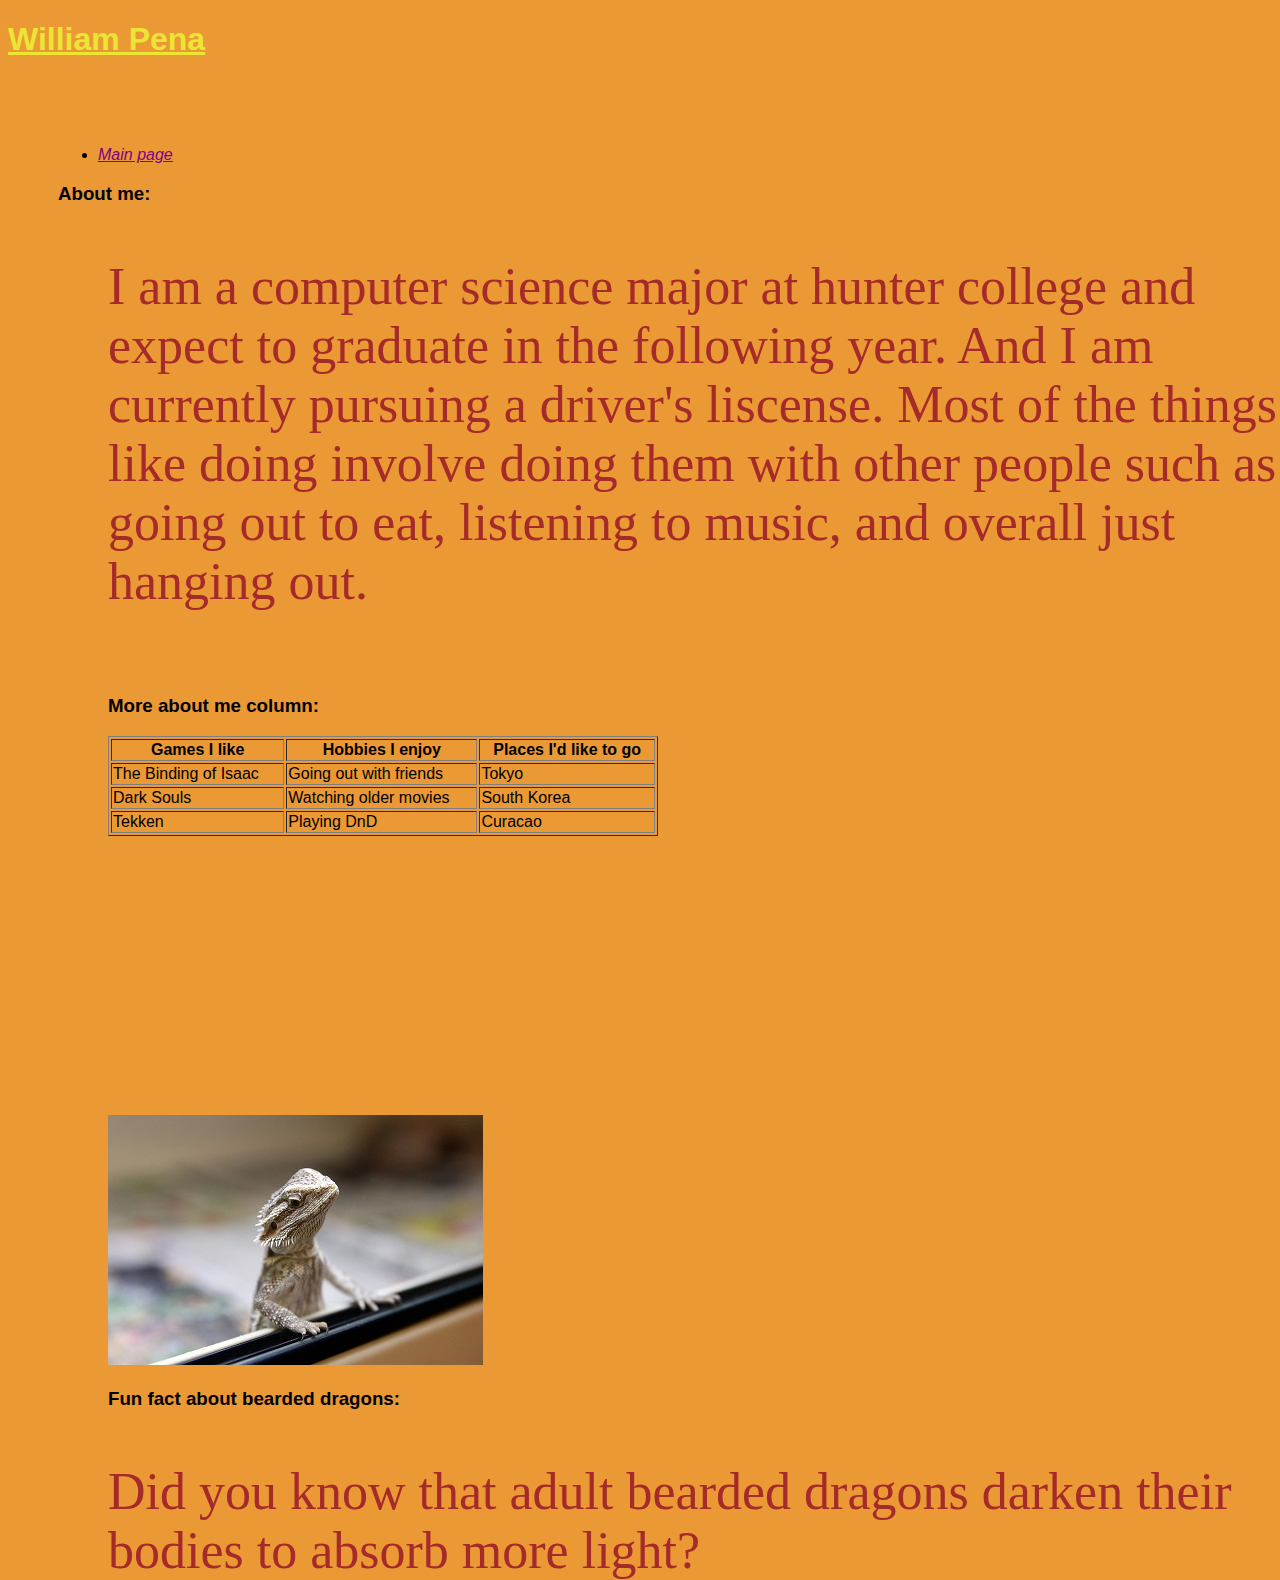
<file: pages/about me.html>
<!DOCTYPE html>
<html>
	<head>
		<link rel="stylesheet" type="text/css"
			href="../css/style.css">
		<title>About me</title>
		<h1>William Pena</h1>
	</head>
	
	<div id="main">
	<body>
		<nav>
			<ul>
				<li><a href="../index.html">Main page</a>
			</ul>
		</nav>

		<h3>About me:</h3>
		<div>
			<p>I am a computer science major at hunter college and expect to graduate in the following year. And I am currently pursuing a driver's liscense. Most of the things I like doing involve doing them with other people such as going out to eat, listening to music, and overall just hanging out.</p>
		</div>

		<div>
		<h3>More about me column:</h3>

		<table width="550px" border= solid>
			<tr>
				<th>Games I like</th>
				<th>Hobbies I enjoy</th>
				<th>Places I'd like to go</th>
			</tr>
			<tr>
				<td>The Binding of Isaac</td>
				<td>Going out with friends</td>
				<td>Tokyo</td>
			</tr>
			<tr>
				<td>Dark Souls</td>
				<td>Watching older movies</td>
				<td>South Korea</td>
			</tr>
			<tr>
				<td>Tekken</td>
				<td>Playing DnD</td>
				<td>Curacao</td>
			</tr>
		</table>
		</div>

		<div>
		<a href="https://en.wikipedia.org/wiki/Central_bearded_dragon">
			<img src="../images/lizard.jpg">
		</a>
		<h3>Fun fact about bearded dragons:</h3>
		<p>Did you know that adult bearded dragons darken their bodies to absorb more light?<p>
		</div>
	</body>
	</div>

</html>
</file>
<file: css/style.css>
div{
	width:1200px;
	height:420px;
	margin: 0 auto;
	position: static;
}
img{
	position: relative;
}
body{
	background-color: #eb9934;
}
h1{
	font-family: sans-serif; 
	text-decoration: underline;
	color: #ebe534;
}
h3{
	text-decoration: bold;
	font-family: sans-serif;
}
p{
	font-size: 52px;
	color: brown;
	font-family: cursive;
}
li{
	font-style: italic;
}
a{
	color: purple;
}
td{
	font-family: sans-serif;
}
th{
	font-family: sans-serif;
}
nav{
	font-family: sans-serif;
}
ul{
	font-family: sans-serif;
}
.button{
	background-color: purple;
	outline: none;
	color: white;
	font-family: sans-serif;
	padding: 15px 32px;
	font-size: 30px;
	text-decoration: bold;
}

.button:hover{
	background-color: red;
	color: black;
}

.button:active{
	background-color: #eb6e34;
}

#main {
	width:1300px;
	margin: 0 auto;
	padding: 50px;
}
</file>
